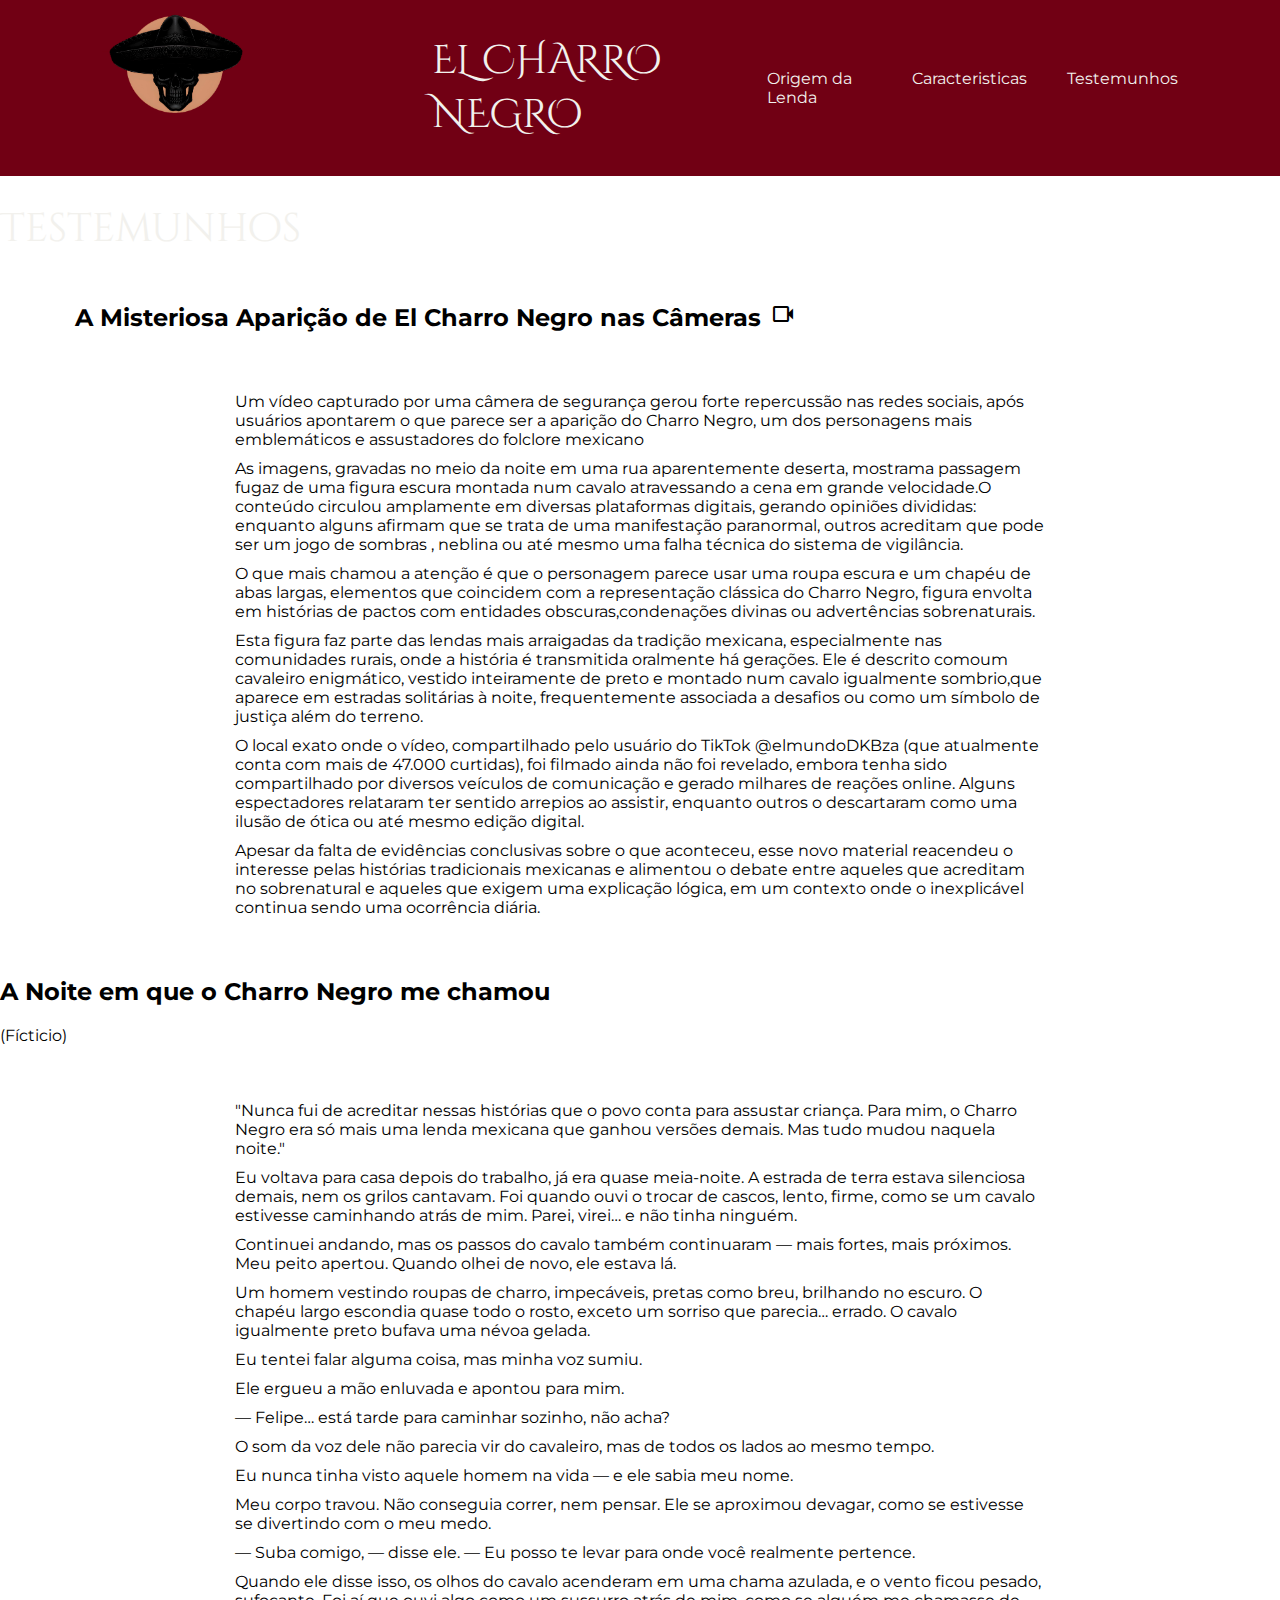
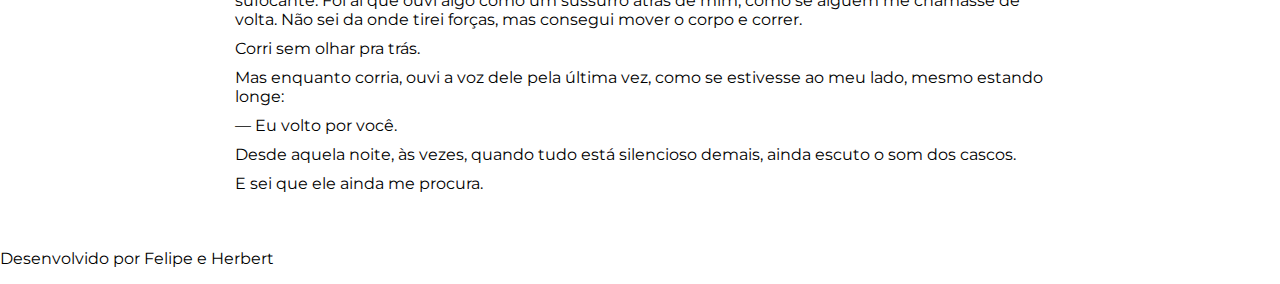
<file: Testemunhos.html>
<!DOCTYPE html>
<html lang="pt-br">
<head>
    <meta charset="UTF-8">
    <meta name="viewport" content="width=device-width, initial-scale=1.0">
    <title>El Charro Negro</title>
    <link rel="stylesheet" href="https://fonts.googleapis.com/css2?family=Material+Symbols+Outlined:opsz,wght,FILL,GRAD@24,400,0,0&icon_names=videocam" />
    <link rel="stylesheet" href="css/estilogeral.css">
    <link rel="stylesheet" href="css/Testemunhos.css">
    <link rel="stylesheet" href="css/mobile.css">
</head>
<body>
    <header>
        <section id="cabeçalho" class="largurapadrao">
            <div id="ladoA">
                <a href="index.html"><img src="./images/logo.png" alt="logo lenda" id="logo"></a>
                <h1>EL CHARRO NEGRO</h1>
            </div>
            <div>
                <nav>
                    <a href="Origem.html">Origem da Lenda</a>
                    <a href="Caracteristicas.html">Caracteristicas</a>
                    <a href="Testemunhos.html">Testemunhos</a>
                </nav>
            </div>
        </section>

    </header>

    <section class="largurapadrao">
        <h1>Testemunhos</h1>
        <div  class="test" id="test1">
            <h2 id="test2">A Misteriosa Aparição de El Charro Negro nas Câmeras</h2>
            <span class="material-symbols-outlined">
videocam
</span>
        </div>
        <div class="Testemunho">
        <p>Um vídeo capturado por uma câmera de segurança gerou forte repercussão nas redes sociais, após usuários apontarem o que parece ser a aparição do Charro Negro, um dos personagens mais emblemáticos e assustadores do folclore mexicano</p>
        <p>As imagens, gravadas no meio da noite em uma rua aparentemente deserta, mostrama passagem fugaz de uma figura escura montada num cavalo atravessando a cena em grande velocidade.O conteúdo circulou amplamente em diversas plataformas digitais, gerando opiniões divididas: enquanto alguns afirmam que se trata de uma manifestação paranormal, outros acreditam que pode ser um jogo de sombras , neblina ou até mesmo uma falha técnica do sistema de vigilância.</p>
        <p>O que mais chamou a atenção é que o personagem parece usar uma roupa escura e um chapéu de abas largas, elementos que coincidem com a representação clássica do Charro Negro, figura envolta em histórias de pactos com entidades obscuras,condenações divinas ou advertências sobrenaturais.</p>
        <p>Esta figura faz parte das lendas mais arraigadas da tradição mexicana, especialmente nas comunidades rurais, onde a história é transmitida oralmente há gerações. Ele é descrito comoum cavaleiro enigmático, vestido inteiramente de preto e montado num cavalo igualmente sombrio,que aparece em estradas solitárias à noite, frequentemente associada a desafios ou como um símbolo de justiça além do terreno.</p>
        <p>O local exato onde o vídeo, compartilhado pelo usuário do TikTok @elmundoDKBza (que atualmente conta com mais de 47.000 curtidas), foi filmado ainda não foi revelado, embora tenha sido compartilhado por diversos veículos de comunicação e gerado milhares de reações online. Alguns espectadores relataram ter sentido arrepios ao assistir, enquanto outros o descartaram como uma ilusão de ótica ou até mesmo edição digital.</p>
        <p>Apesar da falta de evidências conclusivas sobre o que aconteceu, esse novo material reacendeu o interesse pelas histórias tradicionais mexicanas e alimentou o debate entre aqueles que acreditam no sobrenatural e aqueles que exigem uma explicação lógica, em um contexto onde o inexplicável continua sendo uma ocorrência diária.</p>
        </div>
    </section>

    <section class="largurapadrao">
        <div class="test" id="test3">
            <h2>A Noite em que o Charro Negro me chamou</h2>
            <p>(Fícticio)</p>
        </div>
        <div class="Testemunho">
            <p>"Nunca fui de acreditar nessas histórias que o povo conta para assustar criança. Para mim, o Charro Negro era só mais uma lenda mexicana que ganhou versões demais. Mas tudo mudou naquela noite."</p>

            <p>Eu voltava para casa depois do trabalho, já era quase meia-noite. A estrada de terra estava silenciosa demais, nem os grilos cantavam. Foi quando ouvi o trocar de cascos, lento, firme, como se um cavalo estivesse caminhando atrás de mim.
            Parei, virei… e não tinha ninguém.</p>

            <p>Continuei andando, mas os passos do cavalo também continuaram — mais fortes, mais próximos. Meu peito apertou. Quando olhei de novo, ele estava lá.</p>

            <p>Um homem vestindo roupas de charro, impecáveis, pretas como breu, brilhando no escuro. O chapéu largo escondia quase todo o rosto, exceto um sorriso que parecia… errado. O cavalo igualmente preto bufava uma névoa gelada.</p>

            <p>Eu tentei falar alguma coisa, mas minha voz sumiu.</p>

            <p>Ele ergueu a mão enluvada e apontou para mim.</p>

            <p>— Felipe… está tarde para caminhar sozinho, não acha?</p>

            <p>O som da voz dele não parecia vir do cavaleiro, mas de todos os lados ao mesmo tempo.</p>

            <p>Eu nunca tinha visto aquele homem na vida — e ele sabia meu nome.</p>

            <p>Meu corpo travou. Não conseguia correr, nem pensar. Ele se aproximou devagar, como se estivesse se divertindo com o meu medo.</p>

            <p>— Suba comigo, — disse ele. — Eu posso te levar para onde você realmente pertence.</p>

            <p>Quando ele disse isso, os olhos do cavalo acenderam em uma chama azulada, e o vento ficou pesado, sufocante. Foi aí que ouvi algo como um sussurro atrás de mim, como se alguém me chamasse de volta. Não sei da onde tirei forças, mas consegui mover o corpo e correr.</p>

            <p>Corri sem olhar pra trás.</p>

            <p>Mas enquanto corria, ouvi a voz dele pela última vez, como se estivesse ao meu lado, mesmo estando longe:</p>

           <p> — Eu volto por você.</p>

            <p>Desde aquela noite, às vezes, quando tudo está silencioso demais, ainda escuto o som dos cascos.</p>

            <p>E sei que ele ainda me procura.</p>
        </div>
    </section>




    <footer id="rodape">
        <section class="largurapadrao">
            <p>Desenvolvido por Felipe e Herbert</p>
        </section>
    </footer>
</body>
</html>
</file>
<file: css/estilogeral.css>
/* TITULO */ /* font-family: "Cinzel Decorative", serif; */
@import url('https://fonts.googleapis.com/css2?family=Cinzel+Decorative:wght@400;700;900&display=swap');

/* Textos corridos */ /* font-family: "Merriweather", serif; */
@import url('https://fonts.googleapis.com/css2?family=Merriweather:ital,opsz,wght@0,18..144,300..900;1,18..144,300..900&family=Montserrat:ital,wght@0,100..900;1,100..900&display=swap');

/* Interface / botões / fórum */ /* font-family: "Montserrat", sans-serif; */
@import url('https://fonts.googleapis.com/css2?family=Montserrat:ital,wght@0,100..900;1,100..900&display=swap');


* {
    padding: 0;
    box-sizing: border-box;
    font-size: 16px;
    font-family: "Montserrat", sans-serif;
}

:root {
    --vermelho: #710014;
    --Dourado: #838f6f;
    --Branco: #f2f1ed;
    --Preto: #161616;
}

body {
    margin: 0;
}

header {
    background-color: var(--vermelho);
    display: flex;
    padding: 7px;
}
#cabeçalho {
    display: flex ;
    justify-content: space-between;
    align-items: center;
    width: 85%;
    margin: auto;
}

#ladoA {
    display: flex;
    gap: 180px;
}

header div nav {
    display: flex;
    gap: 40px;
}

h1 {
   font-family: "Cinzel Decorative", serif;
   color: var(--Branco);
   font-size: 40px;
   font-weight: normal;

}

#logo {
    width: 150px;
}

header nav > a {
    font-family: "Montserrat", sans-serif;
    text-decoration: none;
    color: var(--Branco);
}
</file>
<file: css/Testemunhos.css>
#test1 {
    display: flex;
    gap: 10px;
    margin-left: 75px;
    align-items: baseline;
}

h2 {
    font-size: 1.5rem;
}

.Testemunho {
    width: 68%;
    margin: auto;
    padding: 30px;

}

.Testemunho p {
    margin: 10px 0 10px 0;
}
</file>
<file: css/mobile.css>
@media screen and (max-width: 800px) {

    #cabeçalho {
        flex-direction: column;
    }

    #ladoA {
        gap: 10px;
    }
    .largurapadrao{
        width: 90%;
    }
    header div nav {
        display: flex;
        flex-direction: column;
        text-align: center;
        margin-bottom: 40px;
        gap: 25px;
    }

    h1{
        font-size: 0rem;

    }
    #rodape{
        background-color: var(--vermelho);
        color: white;
        padding: 40px;
        text-align: center;
        
    }
    #banner{
        height: 400px;
        background-position: calc(100% + 200px) center;
    }
    .card{
        flex-direction: column;
        align-items: center;
    }
    .card div{
        flex-direction: column;
        margin: 0 10px;
    }
    .card img{
        width: 80%;
        
    }
    .reverso{
        flex-direction: column;
    }

    #quadro > img{
        width: 0%;
        position:static;
    
    }
    #quadro > div{
        display: flex;
        flex-direction: column;
        align-items: center;
        margin: auto;
        gap: 40px;
        margin-top: 100px;
    }
    #quadro{
        width: 100%;
        background-image: url(../images/quadro.jpg);
        height: 1500px;
        background-size: cover   ;
        background-position: center;
        background-repeat: no-repeat;
    }

    .postit{
        position:static;   
    }

    .conteudopopup{
        width: 95%;
        padding: 140px 40px;
        height: 100% !important;
        background-size: cover;
        
    }
   
    .close {
        color: var(--preto);
        top: 15px;
        right: 25px;
    }



}
</file>
